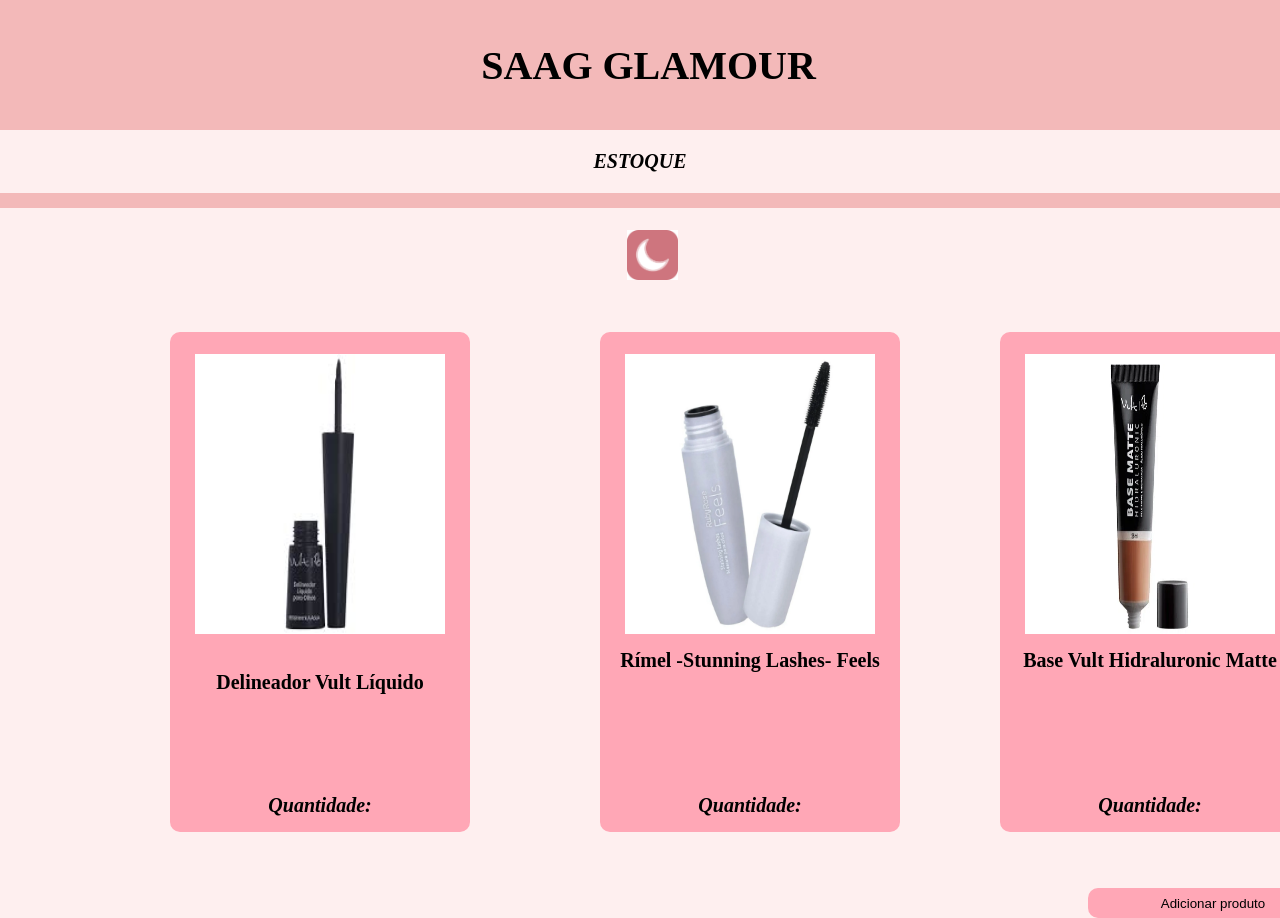
<file: estoque ana.html>
<!DOCTYPE html>
<html lang="en">

      <head>
      <link rel="stylesheet" href="estoque ana.css">
      <title>SAAG GLAMOUR COSMETICOS</title>

</head>

     <body>
          <!-- cabeçalho -->
            <div class="logo">
                  <h1 class="h1_cass">SAAG GLAMOUR</h1>
            </div>

            <div class="ESTOQUE">
               <h3 class="h3_quantidade">ESTOQUE </h3>
            </div>
       
            <div class="logo1">
            <img src="imagem.png/luas.png" class="foto01"> 
            </div>
       <!-- Grid de produtos--> 
      
            <!-- cabeçalho -->
              <div class="vult_3">
                  <img src="imagem.png/lapis.png" class="lapisclass" height="320px">
                  <br>
                  <br>
                  <br>
                    <h1 class="h2_class">  Lápis de olho Kajal Black - Vegano </h1>
                    <br>
                    <br>
                    <br>
                    <br>
                    <br>
                    <br>
                    
                    
              <h3>Quantidade:</h3>
                  </div>
                    

            <div class="Lápis">
                  <div class="img_vult"></div>
            </div>

              <div class="vult_2">
                  <br>
                  <br>
                        <img src="imagem.png/base.png" class="baseclass" width="250px" height="280px">
                  <h1 class="h1_class"> Base Vult Hidraluronic Matte </h1>
                  <br>
                  <br>
                  <br>
                  <br>
                  <br>
                  <br>
                  <br>
                  <br>
            <h3>Quantidade:</h3>
            </div>
                  

            
            <div class="vult">
                  <br>
                  <br>
                  <img src="imagem.png/rimel.png" class="rimelclass" width="250px" height="280px">
                  <div class="text_vult">
                  <h1 class="h3_class"> Rímel -Stunning Lashes- Feels </h1></div>
                  <br>
                  <br>
                  <br>
                  <br>
                  <br>
                  <br>
                  <br>
                  <br>
                  <h3>Quantidade:</h3>
            </div> 
            

            <div class="vult_">
                  <br>
                  <br>
                  <img src="delineador.jpg" class="vultclass" width="250px" height="280px">
                  <div class="text_vult">
                        <br>
                        <br>
                  <h1 class="h1_class"> Delineador Vult Líquido </h1></div>
                  <br>
                  <br>
                  <br>
                  <br>
                  <br>
                  <br>             
                  <h3>Quantidade:</h3>
            </div> 
        <a href="cadastropronto.html">
    <input type="button" placeholder="Adicionar produto" value="Adicionar produto">
        </a>
     </body>
<style>
</style> 
</html>
</file>
<file: estoque ana.css>
html, body{
    background-color:#FEEFEF;
    margin: 0px;
    border: 0px;
    width: 100%;
}
.logo{
    background-color: #F3B9B9;
    padding: 15px;
    height: 100px;
    width: 99%;
    margin: 0px;
    border: 0px;
    font-size: 20px;
    text-align: center;
    font-family:EB Garamond;
}
.ESTOQUE{
     text-align: center;
     font-size: 20px;
     font-family:EB Garamond;
     border-bottom: 15px  solid #F3B9B9;
    
}
.h1_cass{
    text-align: center;
}

.vult{
    background-color: #FFA7B6;    
    height:350px;
    width: 250px;
    border-radius: 10px;
    position: absolute;
    left: 600px;
    margin-top: -130px;
    font-size: 10px;
    text-align: center;     
}

.vult_2{
    background-color: #FFA7B6;

    height: 250px;
    width: 200px;
    border-radius: 10px;
    position: absolute;
    left: 1000px;
    margin-top:-130px;
    font-size: 10px;  
    text-align: center;
    
}

.vult_3{
    background-color: #FFA7B6;
    height: 250px;
    width: 130px;
    border-radius: 10px;
    position: absolute;
    left: 1400px;
    margin-top:120px;
    font-size: 10px;  
    text-align: center;
}


.vult_{
    background-color: #FFA7B6;
    height: 250px;
    width: 130px;
    border-radius: 10px;
    position: absolute;
    left: 170px;
    margin-top:-130px;
    font-size: 10px;  
    text-align: center;

}

.foto01{
position: absolute;
top:230px;
left: 49%;
height: 50px;

}
.lapisclass{
    height: 250px;
    width: 250px;
    margin-top: 30px;
}
.Lápis{
    display: inline-block;
    height: 250px;
    width: 250px;
}
.vult_, .vult_3, .vult_2, .vult{
    width: 300px;
    height: 500px;
}
.img_vult{
    position: absolute;
    right: 300px;
    top: 500px;

}

h3{
    font-size: 20px;
    font-style: italic;
}

input{
    border-radius: 10px;
    background-color: #FFA7B6;
    width: 250px;
    height: 30px;
    position: absolute;
    left: 85%;
    margin-top: 680px;
    border: #fff;
}
</file>
